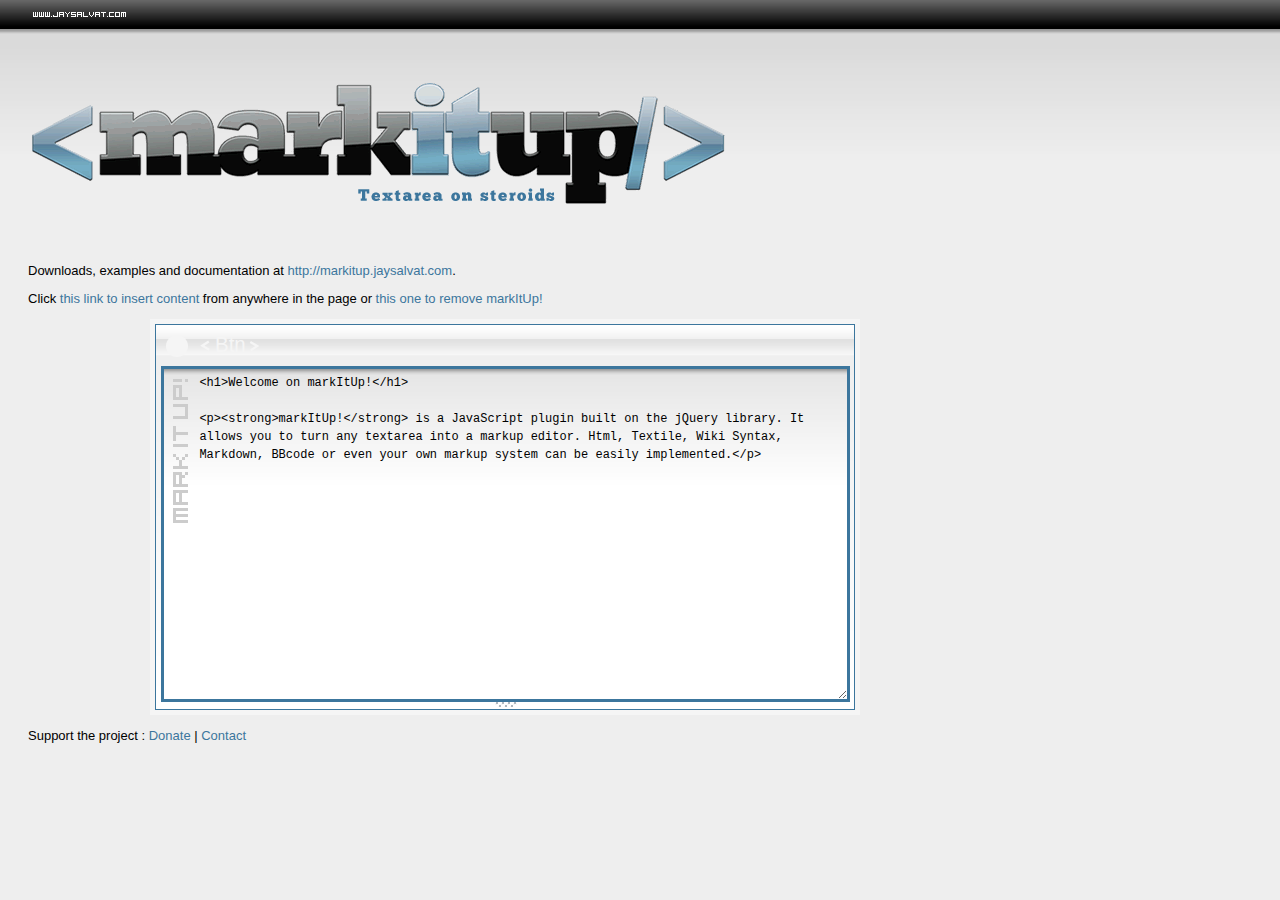
<file: bbCode/index.html>
<!DOCTYPE html>
<html>
<head>
	<meta charset="utf-8">
	<title>markItUp! Universal markup editor</title>
	<link rel="stylesheet" type="text/css" href="images/style.css">
	<!-- markItUp! skin -->
	<link rel="stylesheet" type="text/css" href="markitup/skins/markitup/style.css">
	<!--  markItUp! toolbar skin -->
	<link rel="stylesheet" type="text/css" href="markitup/sets/default/style.css">
	<!-- jQuery -->
	<script type="text/javascript" src="http://code.jquery.com/jquery-1.8.0.min.js"></script>
	<!-- markItUp! -->
	<script type="text/javascript" src="markitup/jquery.markitup.js"></script>
	<!-- markItUp! toolbar settings -->
	<script type="text/javascript" src="markitup/sets/default/set.js"></script>
</head>
<body>
<h1><a href="http://markitup.jaysalvat.com/">markItUp!</a></h1>
<p><em><a href="http://www.jaysalvat.com">By Jay Salvat</a></em></p>
<p>Downloads, examples and documentation at <a href="http://markitup.jaysalvat.com">http://markitup.jaysalvat.com</a>.</p>
<p>Click <a href="#" class="add">this link to insert content</a> from anywhere in the page or <a href="#" class="toggle">this one to <span>remove markItUp!</span></a></p>
<textarea id="markItUp" cols="80" rows="20">
&lt;h1&gt;Welcome on markItUp!&lt;/h1&gt;

&lt;p&gt;&lt;strong&gt;markItUp!&lt;/strong&gt; is a JavaScript plugin built on the jQuery library. It allows you to turn any textarea into a markup editor. Html, Textile, Wiki Syntax, Markdown, BBcode or even your own markup system can be easily implemented.&lt;/p&gt;
</textarea>
<p>Support the project : <a href="http://markitup.jaysalvat.com/">Donate</a> | <a href="http://markitup.jaysalvat.com/">Contact</a></p>

<script type="text/javascript">
$(function() {
	// Add markItUp! to your textarea in one line
	// $('textarea').markItUp( { Settings }, { OptionalExtraSettings } );
	$('#markItUp').markItUp(mySettings);



	// You can add content from anywhere in your page
	// $.markItUp( { Settings } );	
	$('.add').click(function() {
 		$('#markItUp').markItUp('insert',
			{ 	openWith:'<opening tag>',
				closeWith:'<\/closing tag>',
				placeHolder:"New content"
			}
		);
 		return false;
	});
	
	// And you can add/remove markItUp! whenever you want
	// $(textarea).markItUpRemove();
	$('.toggle').click(function() {
		if ($("#markItUp.markItUpEditor").length === 1) {
 			$("#markItUp").markItUp('remove');
			$("span", this).text("get markItUp! back");
		} else {
			$('#markItUp').markItUp(mySettings);
			$("span", this).text("remove markItUp!");
		}
 		return false;
	});
});
</script>
</body>
</html>
</file>
<file: bbCode/images/style.css>
body {
	background:#EEE url(body.png) repeat-x;
	font: 13px "Trebuchet MS", Arial, Verdana;
	padding:20px;
}
a {
	text-decoration:none;
	color:#3C769D;
}
h1 a,
p em a {
	display:block;
	overflow:hidden;
	text-indent:-9999px;
}
h1 a {
	width:700px;
	height:200px;
	background:transparent url(markitup.png) no-repeat center center;
}
p em a {
	background:transparent url(jaysalvat.png) no-repeat 10% 50%;
	width:120px; height:28px;
	left:30px;
	position:absolute;
	top:0px; 
}
</file>
<file: bbCode/markitup/sets/default/style.css>
/* -------------------------------------------------------------------
// markItUp!
// By Jay Salvat - http://markitup.jaysalvat.com/
// ------------------------------------------------------------------*/
.markItUp .markItUpButton1 a {
	background-color: whitesmoke;
	border-radius: 50%;
	color: whitesmoke;
	margin: 5px;
}
.markItUp .markItUpButton2 a {
	background-image:url(images/button.svg);
	color: whitesmoke;
	margin: 5px;
	width: 60px;
	height: 20px;
}
.markItUp{
	margin-left: 10%;
}
.markItUpContainer {
    font: 11px Verdana, Arial, Helvetica, sans-serif;
    display: grid;
    align-content: space-evenly;
    justify-items: start;
    align-items: baseline;
}
</file>
<file: bbCode/markitup/skins/markitup/style.css>
/* -------------------------------------------------------------------
// markItUp! Universal MarkUp Engine, JQuery plugin
// By Jay Salvat - http://markitup.jaysalvat.com/
// ------------------------------------------------------------------*/
.markItUp * {
	margin:0px; padding:0px;
	outline:none;
}
.markItUp a:link,
.markItUp a:visited {
	color:#000;
	text-decoration:none;
}
.markItUp  {
	width:700px;
	margin:5px 0 5px 0;
	border:5px solid #F5F5F5;	
}
.markItUpContainer  {
	border:1px solid #3C769D;	
	background:#FFF url(images/bg-container.png) repeat-x top left;
	padding:5px 5px 2px 5px;
	font:11px Verdana, Arial, Helvetica, sans-serif;
}
.markItUpEditor {
	font:12px 'Courier New', Courier, monospace;
	padding:5px 5px 5px 35px;
	border:3px solid #3C769D;
	width:643px;
	height:320px;
	background:#FFF url(images/bg-editor.png) no-repeat;
	clear:both;
	line-height:18px;
	overflow:auto;
}
.markItUpPreviewFrame	{
	overflow:auto;
	background-color:#FFFFFF;
	border:1px solid #3C769D;
	width:99.9%;
	height:300px;
	margin:5px 0;
}
.markItUpFooter {
	width:100%;
	cursor:n-resize;
}
.markItUpResizeHandle {
	overflow:hidden;
	width:22px; height:5px;
	margin-left:auto;
	margin-right:auto;
	background-image:url(images/handle.png);
	cursor:n-resize;
}
/***************************************************************************************/
/* first row of buttons */
.markItUpHeader ul li	{
	list-style:none;
	float:left;
	position:relative;
}
.markItUpHeader ul li ul{
	display:none;
}
.markItUpHeader ul li:hover > ul{
	display:block;
}
.markItUpHeader ul .markItUpDropMenu {
	background:transparent url(images/menu.png) no-repeat 115% 50%;
	margin-right:5px;
}
.markItUpHeader ul .markItUpDropMenu li {
	margin-right:0px;
}
.markItUpHeader ul .markItUpSeparator {
	margin:0 10px;
	width:1px;
	height:16px;
	overflow:hidden;
	background-color:#CCC;
}
.markItUpHeader ul ul .markItUpSeparator {
	width:auto; height:1px;
	margin:0px;
}
/* next rows of buttons */
.markItUpHeader ul ul {
	display:none;
	position:absolute;
	top:18px; left:0px;	
	background:#F5F5F5;
	border:1px solid #3C769D;
	height:inherit;
}
.markItUpHeader ul ul li {
	float:none;
	border-bottom:1px solid #3C769D;
}
.markItUpHeader ul ul .markItUpDropMenu {
	background:#F5F5F5 url(images/submenu.png) no-repeat 100% 50%;
}
/* next rows of buttons */
.markItUpHeader ul ul ul {
	position:absolute;
	top:-1px; left:150px;
}
.markItUpHeader ul ul ul li {
	float:none;
}
.markItUpHeader ul a {
	display:block;
	width:16px; height:16px;
	text-indent:-10000px;
	background-repeat:no-repeat;
	padding:3px;
	margin:0px;
}
.markItUpHeader ul ul a {
	display:block;
	padding-left:0px;
	text-indent:0;
	width:120px; 
	padding:5px 5px 5px 25px;
	background-position:2px 50%;
}
.markItUpHeader ul ul a:hover  {
	color:#FFF;
	background-color:#3C769D;
}
/***************************************************************************************/
.html .markItUpEditor {
	background-image:url(images/bg-editor-html.png);
}
.markdown .markItUpEditor {
	background-image:url(images/bg-editor-markdown.png);
}
.textile .markItUpEditor {
	background-image:url(images/bg-editor-textile.png);
}
.bbcode .markItUpEditor {
	background-image:url(images/bg-editor-bbcode.png);
}
.wiki .markItUpEditor,
.dotclear .markItUpEditor {
	background-image:url(images/bg-editor-wiki.png);
}
</file>
